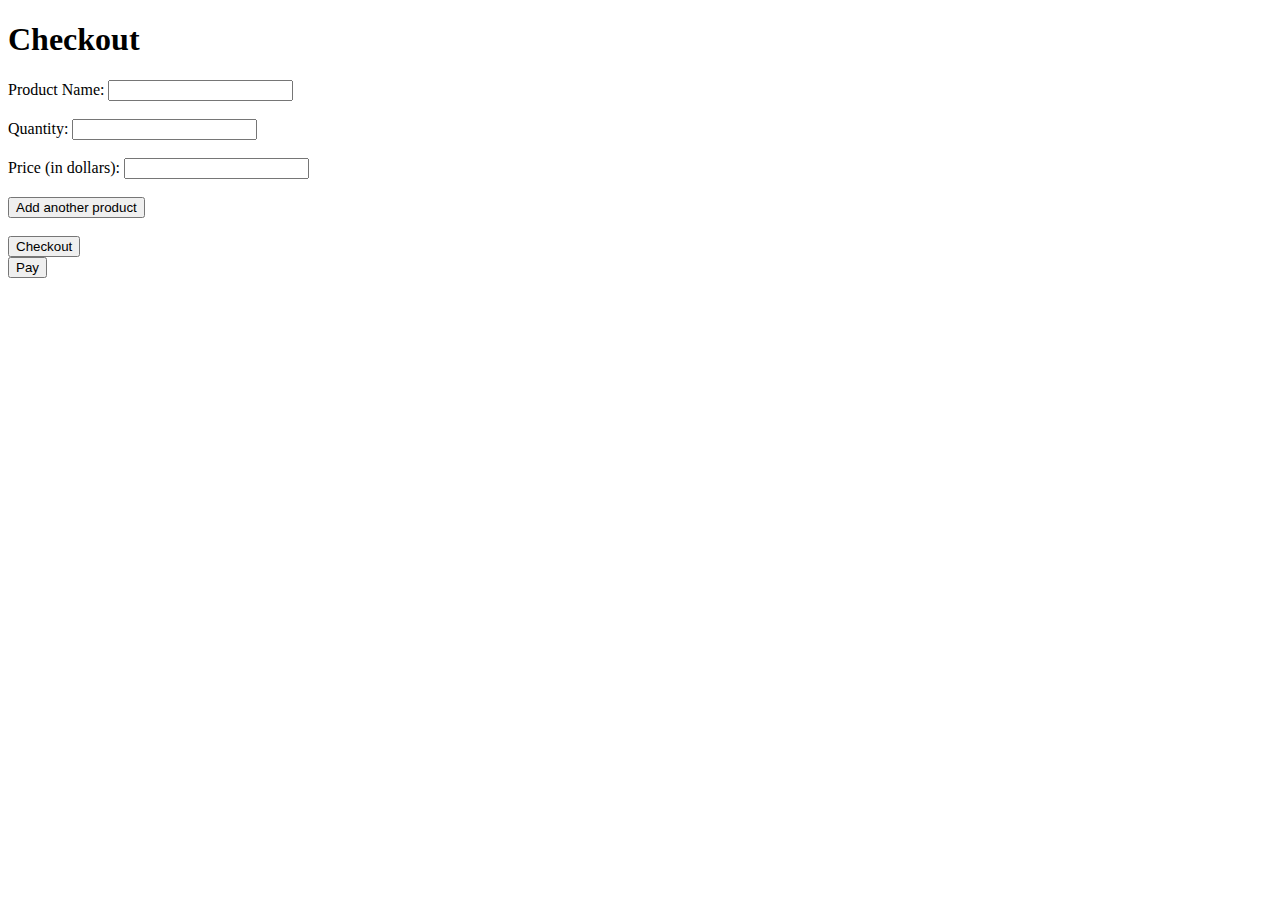
<file: src/main/resources/templates/payment.html>
<!DOCTYPE html>
<html xmlns:th="http://www.thymeleaf.org">
<head>
    <title>Checkout</title>
    <script src="https://js.stripe.com/v3/"></script>
</head>
<body>
    <h1>Checkout</h1>
    <form action="/payment/checkout" method="post">
        <div id="products">
            <div class="product">
                <label for="productName">Product Name:</label>
                <input type="text" id="productName" name="products[0].nombreProducto" required><br><br>
                <label for="quantity">Quantity:</label>
                <input type="number" id="quantity" name="products[0].quantity" required><br><br>
                <label for="price">Price (in dollars):</label>
                <input type="number" id="price" name="products[0].precioVenta" required><br><br>
            </div>
        </div>
        <button type="button" onclick="addProduct()">Add another product</button><br><br>
        <button type="submit">Checkout</button>
    </form>

    <div th:if="${sessionId != null}">
        <button id="checkout-button">Pay</button>
    </div>

    <script th:inline="javascript" type="text/javascript" >
        function addProduct() {
            var productsDiv = document.getElementById('products');
            var index = productsDiv.children.length;
            var productDiv = document.createElement('div');
            productDiv.className = 'product';
            productDiv.innerHTML = `
                <label for="productName">Product Name:</label>
                <input type="text" id="productName" name="products[${index}].nombreProducto" required><br><br>
                <label for="quantity">Quantity:</label>
                <input type="number" id="quantity" name="products[${index}].quantity" required><br><br>
                <label for="price">Price (in dollars):</label>
                <input type="number" id="price" name="products[${index}].precioVenta" required><br><br>
            `;
            productsDiv.appendChild(productDiv);
        }

        document.addEventListener("DOMContentLoaded", function() {
            /*<![CDATA[*/
            var stripe = Stripe(/*[[${stripePublishableKey}]]*/);
            var checkoutButton = document.getElementById('checkout-button');
            
            checkoutButton.addEventListener('click', function () {
                stripe.redirectToCheckout({
                    sessionId: /*[[${sessionId}]]*/''
                }).then(function (result) {
                    if (result.error) {
                        alert(result.error.message);
                    }
                });
            });
            /*]]>*/
        });
    </script>
</body>
</html>
</file>
